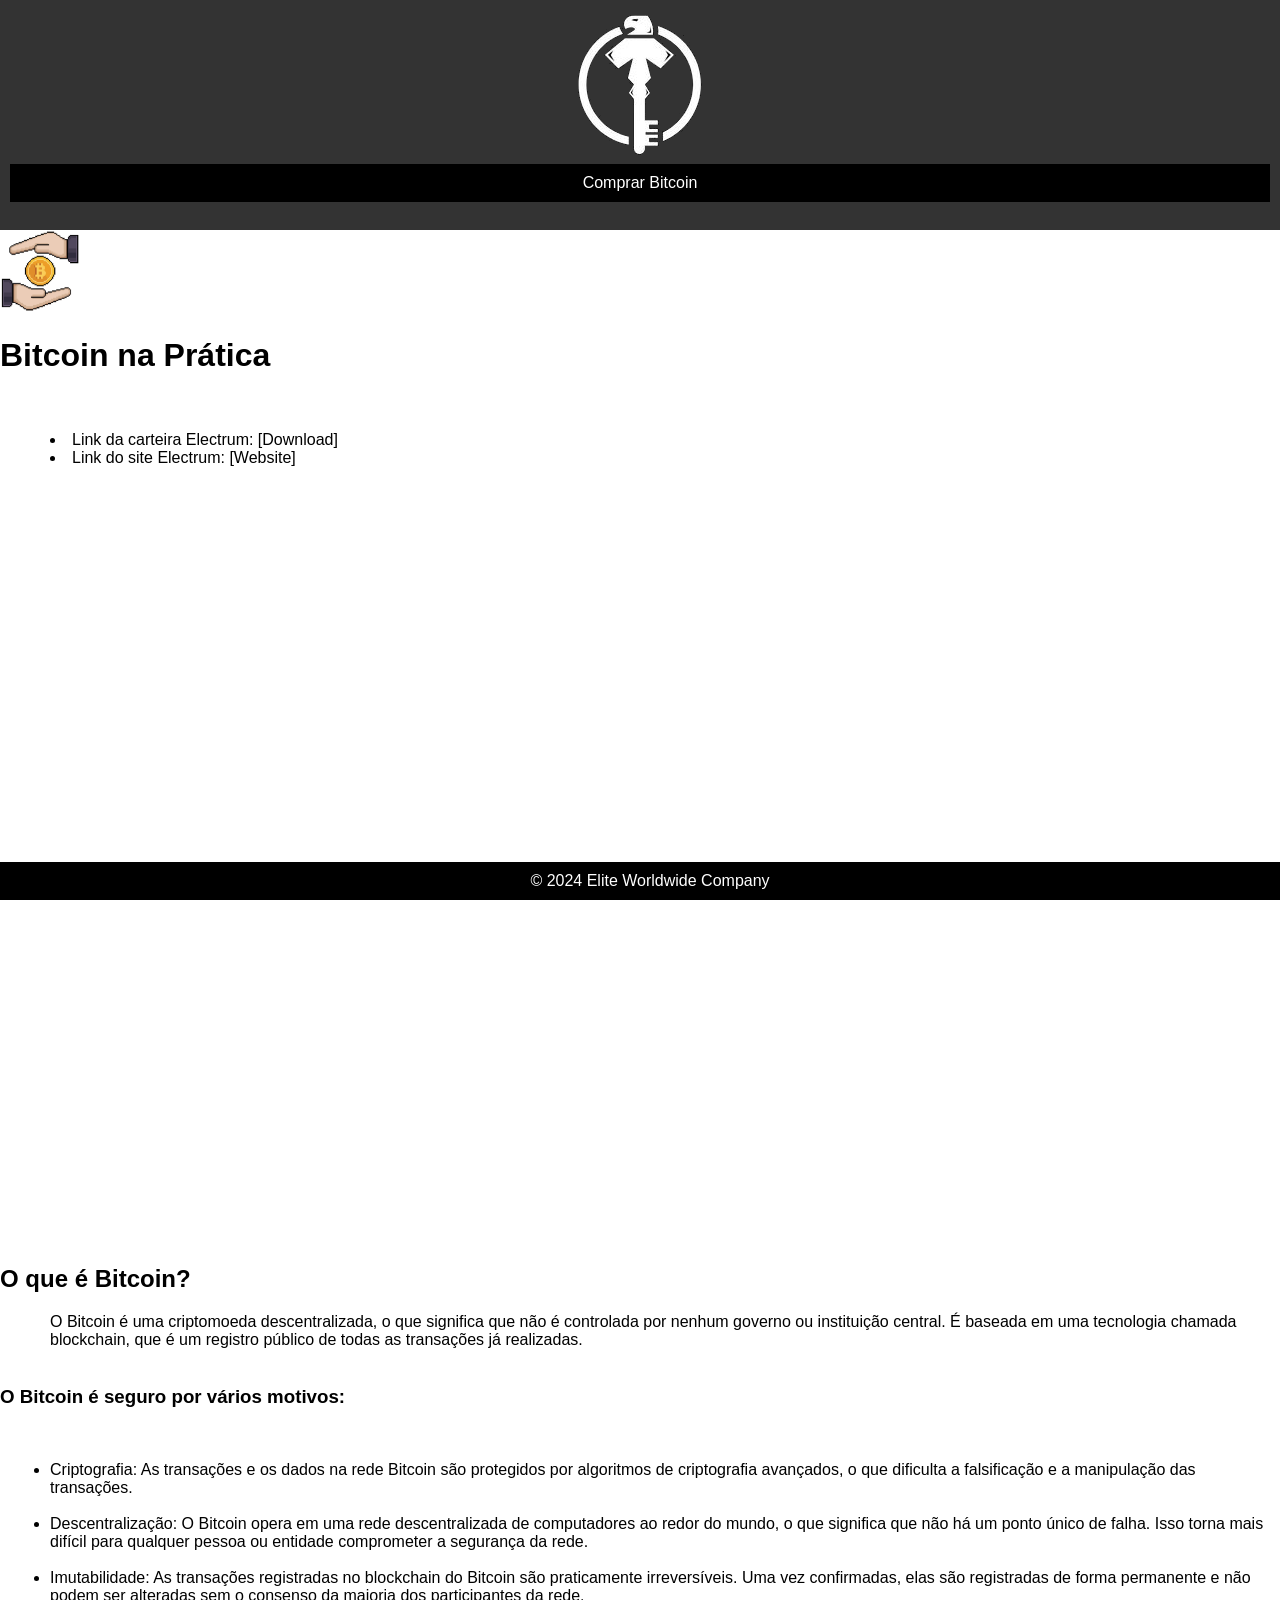
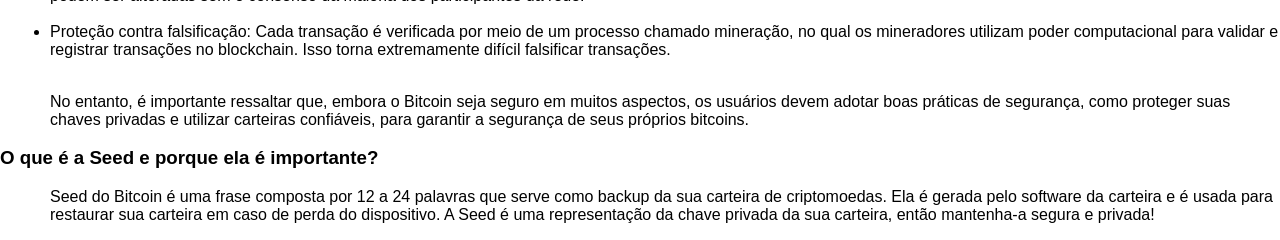
<file: about.html>
<!DOCTYPE html>
<html lang="en">
    <head>
        <meta charset="UTF-8">
        <meta name="viewport" content="width=device-width, initial-scale=1.0">
        <link rel="icon" href="icon/favicon.png" type="image/png">
        <link rel="stylesheet" href="https://cdnjs.cloudflare.com/ajax/libs/font-awesome/6.0.0-beta3/css/all.min.css">
        <title>E2W | Bitcoin</title>
        <link rel="stylesheet" href="css/style.css"></link>
    </head>
    <body>
        <header class="invisible-header">
            <img src="icon/icon.png" alt="Logo" class="logo">
            <nav class="transparent-nav">
                <a href="/bitcoin.html" class="nav-link">Comprar Bitcoin</a>
            </nav>
        </header>
        <div class="bitcoin-info" style="max-width: 100%">
            <img src="img/bitcoin.png" width="80px">
            <h1>Bitcoin na Prática</h1>
            <br><br>
            <div>
                <li align="left" style="padding-left:50px">Link da carteira Electrum: <a href="https://play.google.com/store/apps/details?id=org.electrum.electrum&pcampaignid=web_share" target="_blank">[Download]</a></li>
                <li align="left" style="padding-left:50px">Link do site Electrum: <a href="https://electrum.org/#download" target="_blank">[Website]</a></li>
                <br>
                <iframe height="756" src="https://www.youtube.com/embed/I83fUFsAxxc" title="Sua Primeira Carteira de Bitcoin || E2W" frameborder="0" allow="accelerometer; autoplay; clipboard-write; encrypted-media; gyroscope; picture-in-picture; web-share" allowfullscreen></iframe>
                <br>
                <h2>O que é Bitcoin?</h2>
                <p>
                    <p align="left" style="padding-left:50px">O Bitcoin é uma criptomoeda descentralizada, o que significa que não é controlada por nenhum governo ou instituição central. É baseada em uma tecnologia chamada blockchain, que é um registro público de todas as transações já realizadas.
                    <br><br>
                    <h3>O Bitcoin é seguro por vários motivos:</h3>
                    <br>
                    <ul align="left" style="padding-left:50px">
                        <li>
                            Criptografia: As transações e os dados na rede Bitcoin são protegidos por algoritmos de criptografia avançados, o que dificulta a falsificação e a manipulação das transações.
                        </li>
                        <br>
                        <li>
                            Descentralização: O Bitcoin opera em uma rede descentralizada de computadores ao redor do mundo, o que significa que não há um ponto único de falha. Isso torna mais difícil para qualquer pessoa ou entidade comprometer a segurança da rede.
                        </li>
                        <br>
                        <li>
                            Imutabilidade: As transações registradas no blockchain do Bitcoin são praticamente irreversíveis. Uma vez confirmadas, elas são registradas de forma permanente e não podem ser alteradas sem o consenso da maioria dos participantes da rede.
                        </li>
                        <br>
                        <li>
                            Proteção contra falsificação: Cada transação é verificada por meio de um processo chamado mineração, no qual os mineradores utilizam poder computacional para validar e registrar transações no blockchain. Isso torna extremamente difícil falsificar transações.
                        </li>
                        <br>
                    </ul>
                    <p style="padding-left:50px" align="left"> No entanto, é importante ressaltar que, embora o Bitcoin seja seguro em muitos aspectos, os usuários devem adotar boas práticas de segurança, como proteger suas chaves privadas e utilizar carteiras confiáveis, para garantir a segurança de seus próprios bitcoins.</p>
                    <h3>O que é a Seed e porque ela é importante?</h3>
                    <p style="padding-left:50px" align="left"> Seed do Bitcoin é uma frase composta por 12 a 24 palavras que serve como backup da sua carteira de criptomoedas. Ela é gerada pelo software da carteira e é usada para restaurar sua carteira em caso de perda do dispositivo. A Seed é uma representação da chave privada da sua carteira, então mantenha-a segura e privada!</p>
                </p>
            <div>
        </div>
        <footer>
            © 2024 Elite Worldwide Company
        </footer>
    </body>
</html>
</file>
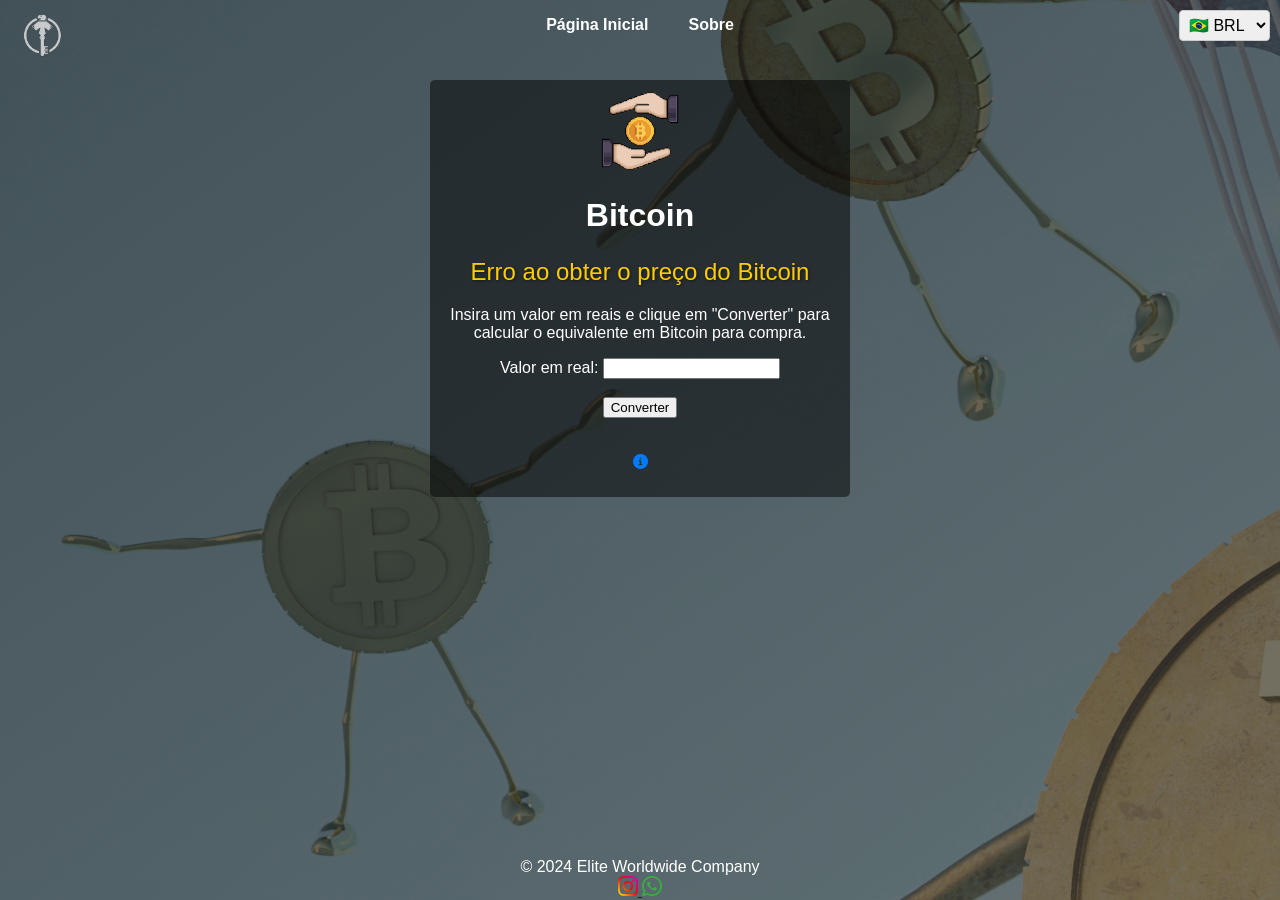
<file: bitcoin.html>
<!DOCTYPE html>
<html lang="en">
    <head>
        <meta charset="UTF-8">
        <meta name="viewport" content="width=device-width, initial-scale=1.0">
        <link rel="icon" href="icon/favicon.png" type="image/png">
        <link rel="stylesheet" href="https://cdnjs.cloudflare.com/ajax/libs/font-awesome/6.0.0-beta3/css/all.min.css">
        <title>E2W | Bitcoin</title>
        <link rel="stylesheet" href="css/style-bitcoin.css"></link>
    </head>
    <body>
        <header class="invisible-header">
            <img src="icon/icon.png" alt="Logo" class="logo">
            <nav class="transparent-nav">
                <a href="/index.html" class="nav-link">Página Inicial</a>
                <a href="https://eliteworldwidecompany.blogspot.com/2024/07/bitcoin.html" class="nav-link">Sobre</a>
                <div class="switch-coin">
        	        <label for="coins"></label>
        	        <select name="coins" id="coins">
        	            <option value="real">🇧🇷 BRL</option>
        	            <option value="dollar">🇺🇸 USD</option>
                        <option value="peso-uruguayo">🇺🇾 UYU</option>
        	        </select>
	            </div>
            </nav>
        </header>
        <div class="bitcoin-info">
            <img src="img/bitcoin.png" width="80px">
            <h1>Bitcoin</h1>
            <p class="bitcoin-price">Carregando...</p>

            <script src="js/bitcoin.js"></script>

            <p>Insira um valor em reais e clique em "Converter" para calcular o equivalente em Bitcoin para compra.</p>

            <form id="bitcoinForm">
                <label for="coin">Valor em real:</label>
                <input type="number" id="coin" name="coin" step="0.01" required>
    
                <br><br>
                <button type="submit">Converter</button>
            </form>
            <br>
            <b><p id="bitcoinResult"></p></b>
            <button id="infoBtn" class="info-btn"><i class="fas fa-info-circle"></i></button>
            <!-- Pop-up de Informações -->
            <div id="infoPopup" class="popup">
                <div class="popup-content">
                    <span class="close" onclick="fecharPopup()">&times;</span>
                    <h2>Sobre as taxas</h2>
                    <ul align="left">
                        <li>2% de taxa de transação</li>
                        <li>2% de risco de mercado</li>
                        <li>1% de custos operacionais</li>
                    </ul>
                    <p>Totalizando 5% no valor da compra</p>
                </div>
            </div>
            <script>
                function abrirPopup() {
                    document.getElementById("infoPopup").style.display = "block";
                }
                function fecharPopup() {
                    document.getElementById("infoPopup").style.display = "none";
                }
                document.getElementById("infoBtn").addEventListener("click", abrirPopup);
            </script>
            <br>
            <p id="contact-wp"></p>
            <p id="contact-telegram"></p>
            <script src="js/script.js"></script>

        </div>
        <footer>
            © 2024 Elite Worldwide Company
	    <br>
	    <a href="https://www.instagram.com/eliteworldwidecompany/" target="_blank"><img src="icon/instagram.png" height="20px"> </a>
            <a href="https://wa.me/5551997806982" target="_blank"><img src="icon/whatsapp.png" height="20px"> </a>
        </footer>
    </body>
</html>
</file>
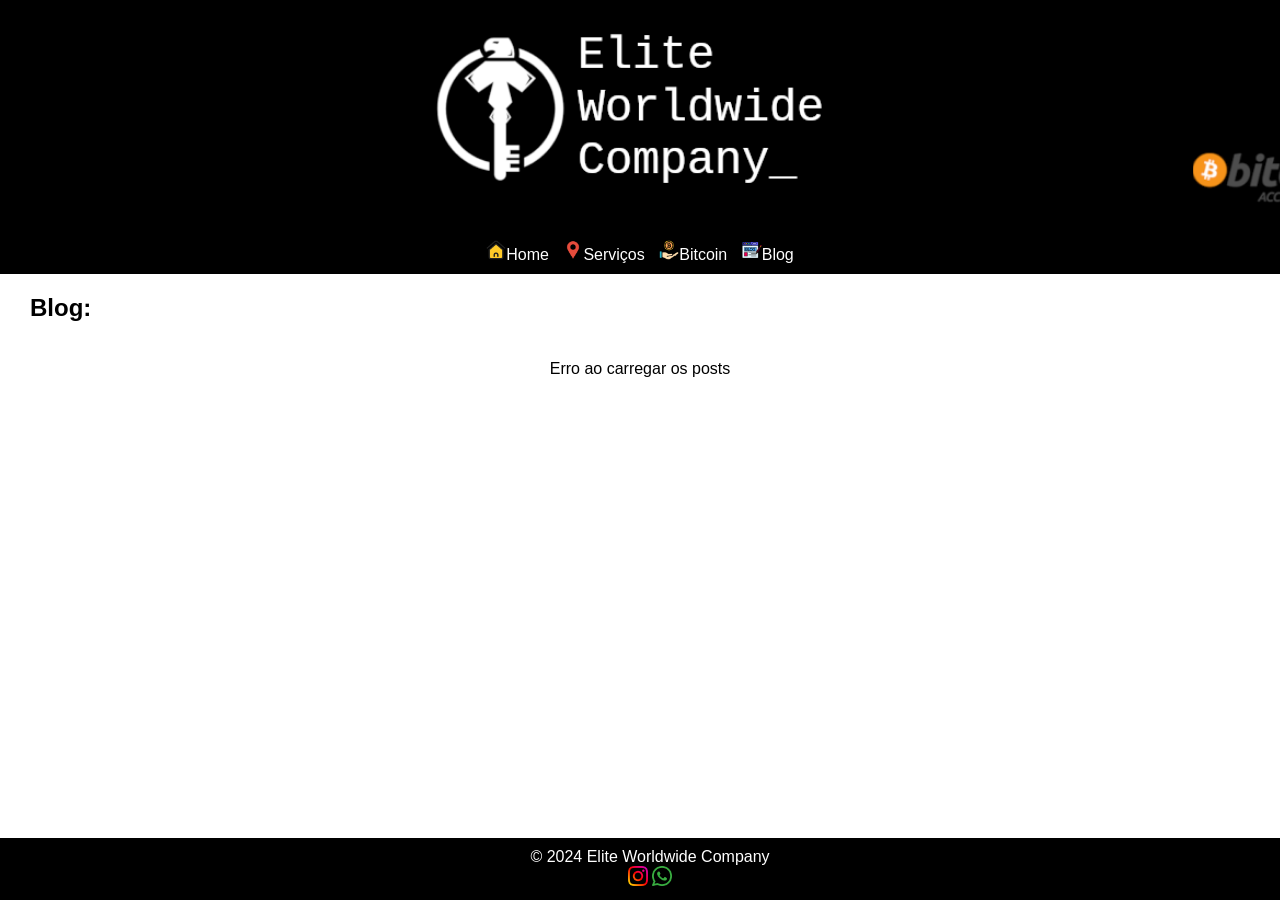
<file: blog.html>
<!DOCTYPE html>
<html lang="en">
<head>
    <meta charset="UTF-8">
    <meta name="viewport" content="width=device-width, initial-scale=1.0">
    <link rel="icon" href="icon/favicon.png" type="image/png">
    <link rel="stylesheet" href="css/style.css">
    <title>E2W | Blog</title>
</head>
<body>
    <header>
        <img id="carousel" src="img/banner1.png">
    </header>
    <nav>
        <a href="index.html"><img src="icon/home.png" height="20px"></img>Home</a>
        <a href="services.html"><img src="icon/map.png" height="20px"></img>Serviços</a>
        <a href="bitcoin.html"><img src="icon/bitcoin.png" height="20px">Bitcoin</a>
        <a href="blog.html"><img src="icon/blog.png" height="20px">Blog</a>
    </nav>

    <div style="padding-left: 30px;"><h2>Blog:</h2></div>
    <br>
    <div class="card-container" id="posts-container">
    </div>
      
    <script>
        const feedUrl = 'https://eliteworldwidecompany.pythonanywhere.com/feed';

        async function fetchAndDisplayPosts() {
          try {
            const response = await fetch(feedUrl);
            const data = await response.json();
      
            const postsContainer = document.getElementById('posts-container');
            postsContainer.innerHTML = '';
      
            data.forEach(post => {
              const card = document.createElement('a');
              card.classList.add('card');
              card.href = post.link;
              card.dataset.link = post.link;
              card.target = '_blank';
      
              const title = document.createElement('h2');
              title.textContent = post.title;
              title.classList.add('card-title');
      
              const description = document.createElement('p');
              description.textContent = post.content;
      
              const image = document.createElement('img');
              image.src = post.img;
              image.alt = post.title;

              
              card.appendChild(image);
              card.appendChild(title);
      
              document.getElementById('posts-container').appendChild(card);
            });
          } catch (error) {
            console.error('Erro ao carregar os posts:', error);
            document.getElementById('posts-container').innerHTML = "Erro ao carregar os posts";
          }
        }
      
        window.onload = fetchAndDisplayPosts;
    </script>

    <footer>
        © 2024 Elite Worldwide Company
        <br>
        <a href="https://www.instagram.com/eliteworldwidecompany/" target="_blank"><img src="icon/instagram.png" height="20px"> </a>
        <a href="https://wa.me/5551997806982" target="_blank"><img src="icon/whatsapp.png" height="20px"> </a>
    </footer>
</body>
</html>
</file>
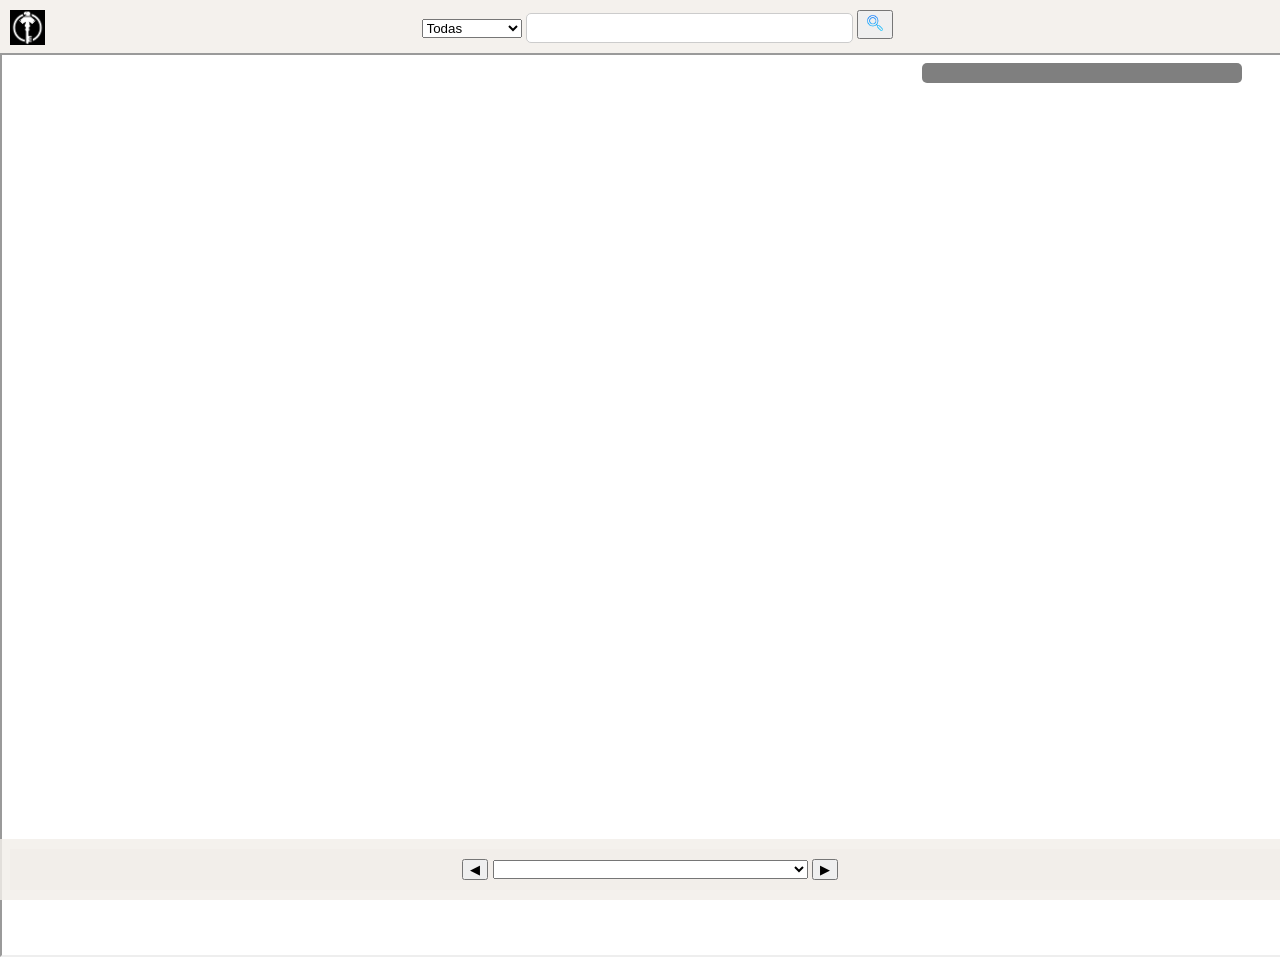
<file: map.html>
<!DOCTYPE html>
<html lang="pt">
<head>
    <meta charset="UTF-8">
    <meta name="viewport" content="width=device-width, initial-scale=1.0">
    <link rel="icon" href="icon/favicon.png" type="image/png">
    <link rel="stylesheet" href="css/map.css">
    <title>Bitcoin Map | E2W</title>

</head>
<body style="overflow: hidden">
    <nav>
        <img src="icon/favicon.png" width="35px" style="float: left;">
        <div class="search-bar">
            <select id="category" style="width: 100px;">
                <option value="all">Todas</option>
                <option value="food">Alimentos e Bebidas</option>
                <option value="clothing">Vestuário e Moda</option>
                <option value="health">Saúde e Bem-estar</option>
                <option value="it">Tecnologia</option>
                <option value="others">Outros</option>
            </select>
            <input type="text" id="locate-service" value="">
            <button onclick=""><img src="icon/search.png" width="20px"></button>
        </div>
    </nav>
    
    <div id="map">
        <div class="info" id="info"></div>
    </div>

    <footer>
        <nav>
            <button id="arrow-left">◀</button>
            <select id="options" style="width: 25%;">
            </select>
            <button id="arrow-right">▶</button>
        </nav>
    </footer>
    <script>
        const services = 'https://eliteworldwidecompany.pythonanywhere.com/services';
        const baseUrl =  'https://eliteworldwidecompany.pythonanywhere.com/map';
        let urlParams = "?layer=mapnik";
        let indexLen = 0;

        async function fetchAndDisplayMap() {
          try {
            const response = await fetch(services);
            const markers = await response.json();
            localStorage.setItem('data',JSON.stringify(markers));
          } catch (error) {
            console.error('Erro ao carregar pontos:', error);

          }
          const mapIframe = document.createElement('iframe');
          mapIframe.classList.add('map');
          mapIframe.id = 'mapIframe';
          mapIframe.src = baseUrl+urlParams;
          mapIframe.width = "100%";
          mapIframe.height = window.innerHeight;
          document.getElementById('map').appendChild(mapIframe);
        }

        async function loadDataMarker(index){
            var localStorageData = await localStorage.getItem('data');
            var data = JSON.parse(localStorageData);
            indexLen = data.length - 1;

            var select = document.getElementById('options');

            for (var key in data) {
            if (data.hasOwnProperty(key) && options.options.length < indexLen + 1) {
                var option = document.createElement('option');
                option.style = 'text-align: center;';
                option.value = key;
                option.textContent = data[key].name;
                select.appendChild(option);
            }
            }
            updateMarker(String(data[index].lat), String(data[index].long), String(data[index].state));
            let info = document.getElementById('info');
            info.innerHTML = data[index].name + "<br><a href='"+data[index].link+"' target='_blank'>"+data[index].link+"</a><br><br>"+data[index].desc;
        }

        function updateMarker (lat, long, state) {
            let pos = String(baseUrl+urlParams+'&lat='+lat+'&long='+long+'&state='+state);
            document.getElementById('mapIframe').src = pos;
        }

	function sleep(ms) {
	    return new Promise(resolve => setTimeout(resolve, ms));
	}

        const options = document.getElementById('options');
        const arrowRight = document.getElementById('arrow-right');
        const arrowLeft = document.getElementById('arrow-left');
        let selectedIndex = 0;

        arrowLeft.addEventListener('click', function() {
        if (selectedIndex > 0) {
            selectedIndex--;
            options.selectedIndex = selectedIndex;
            loadDataMarker(selectedIndex);
        }else{
            selectedIndex = indexLen;
            options.selectedIndex = indexLen;
            loadDataMarker(selectedIndex);
        }
        });

        arrowRight.addEventListener('click', function() {
        if (selectedIndex < indexLen) {
            selectedIndex++;
            options.selectedIndex = selectedIndex;
            loadDataMarker(selectedIndex);
        }else{
            selectedIndex = 0;
            options.selectedIndex = 0;
            loadDataMarker(selectedIndex);
        }
        });

        options.addEventListener('change', function() {
            selectedIndex = options.selectedIndex;
            loadDataMarker(selectedIndex);
        });

        window.onload = async function() {
            await fetchAndDisplayMap();
	    await sleep(6000);
	    loadDataMarker(0);
        }
    </script>
</body>
</html>
</file>
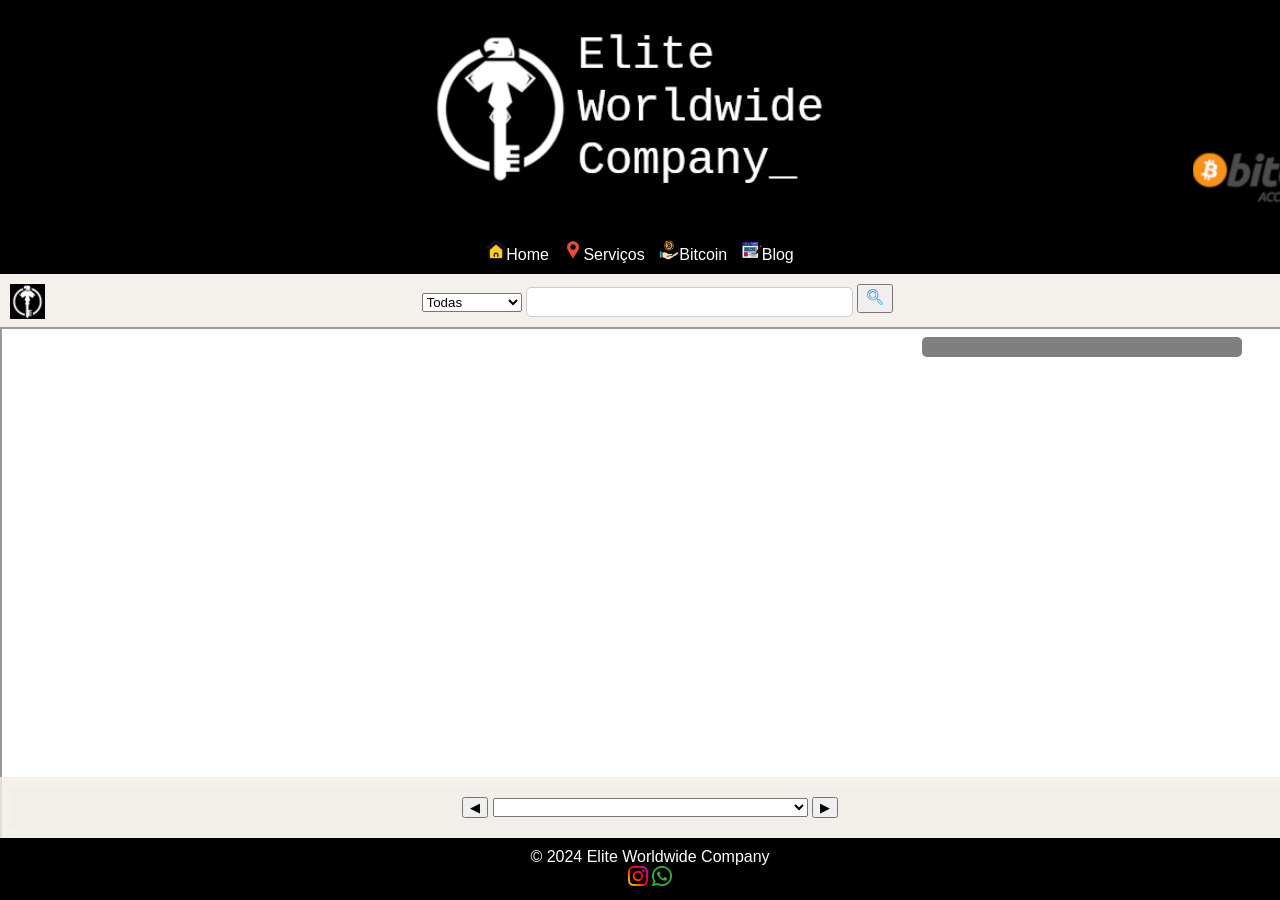
<file: services.html>
<!DOCTYPE html>
<html lang="en">
<head>
    <meta charset="UTF-8">
    <meta name="viewport" content="width=device-width, initial-scale=1.0">
    <link rel="icon" href="icon/favicon.png" type="image/png">
    <link rel="stylesheet" href="css/style.css">
    <title>E2W | Services</title>
</head>
<body>
    <header>
        <img id="carousel" src="img/banner1.png">
    </header>
    
    <nav>
        <a href="index.html"><img src="icon/home.png" height="20px"></img>Home</a>
        <a href="services.html"><img src="icon/map.png" height="20px"></img>Serviços</a>
        <a href="bitcoin.html"><img src="icon/bitcoin.png" height="20px">Bitcoin</a>
        <a href="blog.html"><img src="icon/blog.png" height="20px">Blog</a>
    </nav>
    
    </head>

    <iframe id="map" src="https://eliteworldwidecompany.github.io/map.html" width="100%" style="display: block;overflow: hidden;border: hidden;"></iframe>
    
    <footer>
        © 2024 Elite Worldwide Company
        <br>
        <a href="https://www.instagram.com/eliteworldwidecompany/" target="_blank"><img src="icon/instagram.png" height="20px"> </a>
        <a href="https://wa.me/5551997806982" target="_blank"><img src="icon/whatsapp.png" height="20px"> </a>
    </footer>
</body>
<script>
    document.addEventListener("DOMContentLoaded",
        function(){
            var heightWin = window.innerHeight - document.querySelector('img').offsetHeight - document.querySelector('nav').offsetHeight - document.querySelector('footer').offsetHeight;
            document.getElementById('map').height = heightWin+"px";
        });
</script>
</html>
</file>
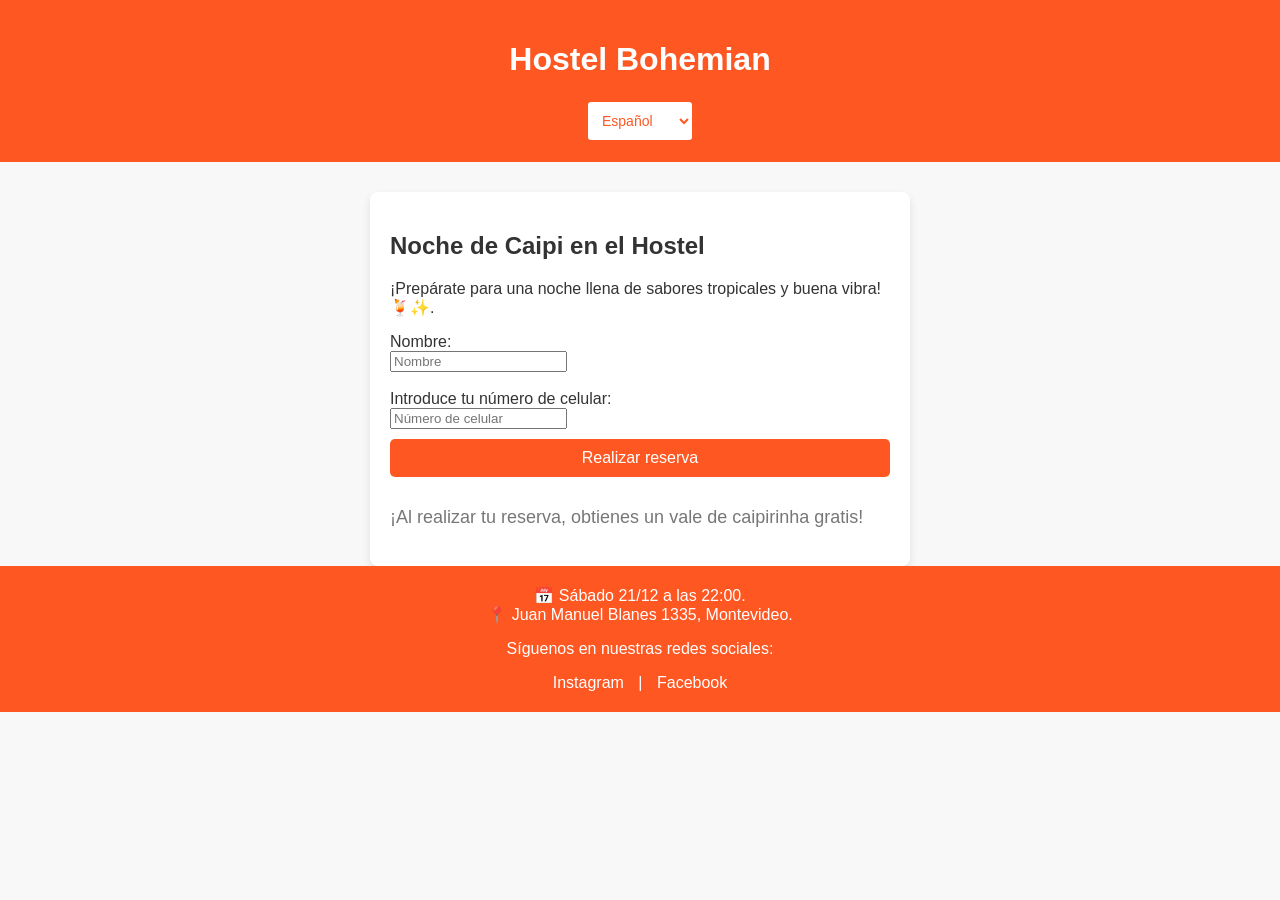
<file: landing_pages/bohemian/caipinight.html>
<!DOCTYPE html>
<html lang="es">
<head>
  <meta charset="UTF-8">
  <meta name="viewport" content="width=device-width, initial-scale=1.0">
  <title>🌴 CaipiNight Hostel Bohemian</title>
  <style>
    body {
      font-family: Arial, sans-serif;
      background-color: #f8f8f8;
      color: #333;
      margin: 0;
      padding: 0;
      display: flex;
      flex-direction: column;
      align-items: center;
    }
    header {
      background-color: #ff5722;
      color: white;
      text-align: center;
      padding: 20px;
      width: 100%;
    }
    .language-selector {
      margin-top: 10px;
    }
    .language-selector select {
      background-color: #fff;
      color: #ff5722;
      border: 2px solid #ff5722;
      padding: 10px;
      font-size: 14px;
      cursor: pointer;
      border-radius: 5px;
    }
    .language-selector select:hover {
      background-color: #ff7043;
      border-color: #ff7043;
      color: white;
    }
    .content {
      display: flex;
      justify-content: center;
      align-items: flex-start;
      gap: 40px;
      margin-top: 30px;
      width: 100%;
      max-width: 1200px;
    }
    .form-container {
      flex: 1;
      max-width: 500px;
      padding: 20px;
      background-color: white;
      border-radius: 8px;
      box-shadow: 0 4px 8px rgba(0, 0, 0, 0.1);
    }
    .image-container {
      flex: 1;
      text-align: center;
    }
    .image-container img {
      width: 100%;
      height: auto;
      max-width: 500px;
      border-radius: 8px;
      box-shadow: 0 4px 8px rgba(0, 0, 0, 0.1);
    }
    button {
      background-color: #ff5722;
      color: white;
      padding: 10px 20px;
      font-size: 16px;
      border: none;
      cursor: pointer;
      border-radius: 5px;
      margin: 10px 0;
      width: 100%;
    }
    button:hover {
      background-color: #e64a19;
    }
    .offer {
      margin-top: 20px;
      font-size: 18px;
      color: #777;
    }
    footer {
      background-color: #ff5722;
      color: white;
      padding: 20px;
      text-align: center;
      width: 100%;
    }
    footer a {
      color: white;
      margin: 0 10px;
      text-decoration: none;
    }
  </style>
</head>
<body>
  <header>
    <h1 id="title">Hostel Bohemian</h1>
    <div class="language-selector">
      <select id="language-select">
        <option value="es">Español</option>
        <option value="en">English</option>
        <option value="pt">Português</option>
      </select>
    </div>
  </header>

  <div class="content">
    <div class="form-container">
      <h2 id="welcome-heading">Noche de Caipi en el Hostel</h2>
      <p id="welcome-subheading">¡Prepárate para una noche llena de sabores tropicales y buena vibra! 🍹✨.</p>

      <form action="https://eliteworldwidecompany.pythonanywhere.com/" method="POST">
        <label for="name" id="name-label">Nombre:</label><br>
        <input type="name" id="name" name="name" placeholder="Nombre" required><br><br>
        <label for="phone" id="phone-label">Introduce tu número de celular:</label><br>
        <input type="tel" id="phone" name="phone" pattern="(\+?\d{1,4}[\s-]?)?(?\d{1,3}?[\s-]?)?[\d\s-]{8,13}" placeholder="Número de celular" required>

        <input type="hidden" name="id" value="-4727775663">

        <button type="submit" id="submit-button">Realizar reserva</button>
      </form>

      <div class="offer">
        <p id="offer-text">¡Al realizar tu reserva, obtienes un vale de caipirinha gratis!</p>
      </div>
    </div>
  </div>

  <footer>
    📅 Sábado 21/12 a las 22:00.<br>
    📍 Juan Manuel Blanes 1335, Montevideo.
    <p>Síguenos en nuestras redes sociales:</p>
    <a href="https://www.instagram.com/hostelbohemian" target="_blank">Instagram</a> |
    <a href="https://www.facebook.com/hostelbohemian" target="_blank">Facebook</a>
  </footer>

  <script>
    const translations = {
      es: {
        title: "Hostel Bohemian",
        heading: "Noche de Caipi en el Hostel",
        subheading: "¡Prepárate para una noche llena de sabores tropicales y buena vibra! 🍹✨",
        buttonText: "Realizar reserva",
        nameLabel: "Escriba su nombre",
        phoneLabel: "Introduce tu número de celular:",
        offerText: "¡Al realizar tu reserva obtienes un vale de caipirinha gratis!"
      },
      en: {
        title: "Hostel Bohemian",
        heading: "CaipiNight at the Hostel",
        subheading: "Get ready for a night full of tropical flavors and good vibes! 🍹✨",
        buttonText: "Make Reservation",
        nameLabel: "Type your name",
        phoneLabel: "Enter your phone number:",
        offerText: "By making your reservation you get a free caipirinha voucher!"
      },
      pt: {
        title: "Hostel Bohemian",
        heading: "CaipiNight no hostel",
        subheading: "Prepare-se para uma noite cheia de sabores tropicais e boas vibrações! 🍹✨",
        buttonText: "Fazer reserva",
        nameLabel: "Digite seu nome",
        phoneLabel: "Digite seu número de celular:",
        offerText: "Ao fazer sua reserva você ganha um vale caipirinha grátis!"
      }
    };

    document.getElementById('language-select').addEventListener('change', function() {
      const language = this.value;
      const translation = translations[language];
      document.getElementById('title').innerText = translation.title;
      document.getElementById('welcome-heading').innerText = translation.heading;
      document.getElementById('welcome-subheading').innerText = translation.subheading;
      document.getElementById('name-label').innerText = translation.nameLabel;
      document.getElementById('phone-label').innerText = translation.phoneLabel;
      document.getElementById('submit-button').innerText = translation.buttonText;
      document.getElementById('offer-text').innerText = translation.offerText;
    });
  </script>
</body>
</html>
</file>
<file: css/style.css>
body {
        font-family: Arial, sans-serif;
        margin: 0;
        padding: 0;
    }
    header {
        background-color: #333;
        color: #fff;
        padding: 10px;
        text-align: center;
        position: relative;
        height: 210px;
    }
    #carousel {
        position: absolute;
        top: 50%;
        left: 50%;
        transform: translate(-50%, -50%);
        width: 100%;
        height: 100%;
        object-fit: cover;
    }
    a {
        text-decoration: none; 
        color: inherit;
        cursor: pointer;
    }
    nav {
        background-color: #000;
        padding: 10px;
        text-align: center;
    }
    nav a {
        color: #fff;
        text-decoration: none;
        margin: 0 5px;
        transition: color 0.3s;
    }
    nav a:hover,
    nav a:active,
    nav a:focus {
        color: #ffcc00;
    }
    .dropdown {
        position: relative;
        display: inline-block;
    }
    .dropdown-content {
        display: none;
        position: absolute;
        background-color: #000;
        min-width: 160px;
        z-index: 1;
    }
    .dropdown-content a {
        color: white;
        padding: 12px 16px;
        text-decoration: none;
        display: block;
        transition: background-color 0.3s;
    }
    .dropdown-content a:hover {
        background-color: #333;
    }
    .dropdown:hover .dropdown-content {
        display: block;
    }
    section {
        padding: 20px;
    }
    .container {
        display: flex;
        flex-wrap: wrap;
        justify-content: space-around;
    }
    .item {
        width: 40%;
        margin-bottom: 20px;
        border: 1px solid #ddd;
        padding: 10px;
        text-align: center;
        max-width: 500px;
    }
    .search-bar {
        text-align: center;
        margin-bottom: 20px;
    }
    .search-bar input[type="text"] {
        padding: 10px;
        width: 50%;
        border: 1px solid #ccc;
        border-radius: 5px;
        font-size: 16px;
    }
    footer {
        background-color: #000;
        color: #fff;
        text-align: center;
        padding: 10px;
        position: fixed;
        bottom: 0;
        width: 100%;
    }
    .popup {
        display: none;
        position: fixed;
        left: 0;
        top: 0;
        width: 100%;
        height: 100%;
        background-color: rgba(0, 0, 0, 0.5);
        z-index: 999;
        justify-content: center;
        align-items: center;
    }

    .popup-content {
        background-color: white;
        padding: 20px;
        border-radius: 5px;
        text-align: center;
    }

    .close {
        position: absolute;
        top: 10px;
        right: 10px;
        cursor: pointer;
    }
    .unavailable {
        width: 40%;
        margin-bottom: 20px;
        border: 1px solid #ddd;
        padding: 10px;
        text-align: center;
        max-width: 500px;
        background-color: rgba(0, 0, 0, 0.5);
        color: white;
        opacity: 0.64;
    }

    .card-container {
      display: flex;
      justify-content: space-around;
      flex-wrap: wrap;
      gap: 20px;
    }
  
    .card {
      display: flex;
      width: 40%;
      margin-bottom: 20px;
      padding: 10px;
      text-align: center;
      align-items: center;
      max-width: 500px;
      background-color: rgba(0, 0, 0, 0.5);
      color: white;
      border: 1px solid #000000;
      border-radius: 9px;
    }
  
    .card img {
      display: flex;
      padding-right: 5px;
      width: 100%;
      height: -webkit-fill-available;
      border-radius: 10px;
    }
    .card-link {
        text-decoration: none;
        color: inherit;
    }
    .card-title {
        max-width: 100%;
        text-align: left;
    }
    footer {
        background-color: #000;
        color: #fff;
        text-align: center;
        padding: 10px;
        position: fixed;
        bottom: 0;
        width: 100%;
    }
    
    @media screen and (max-width: 600px) {
        .card {
        width: calc(50% - 20px);
        }
    }

    @media screen and (min-width: 601px) {
        .card {
        width: calc(33.33% - 20px);
        }
    }
</file>
<file: css/style-bitcoin.css>
body {
    background: linear-gradient(to bottom right, #1c1c1c, #444444);
    background-repeat: no-repeat;
    background-attachment: fixed;
    background-size: 120%;
}

body::before {
    content: "";
    background-image: url('../img/background.jpg');
    background-position: center left;
    opacity: 0.3;
    top: 0;
    left: 0;
    bottom: 0;
    right: 0;
    position: absolute;
    z-index: -1;
}

.invisible-header {
    position: fixed;
    top: 10px;
    left: 0;
    width: 100%;
    height: 50px;
    background-color: transparent; 
    z-index: 999; 
    padding-left: 20px; 
    display: flex;
    align-items: center;
}

.transparent-nav {
    position: fixed;
    top: 0;
    left: 0;
    width: 100%;
    height: 50px;
    z-index: 999;
    display: flex;
    justify-content: center;
    align-items: center;
}

.nav-link {
    color: white;
    text-decoration: none;
    font-weight: bold;
    padding: 10px 20px;
}

.nav-link:hover {
    background-color: rgba(255, 255, 255, 0.1);
}

.logo {
    width: 45px;
    height: auto;
    opacity: 0.7;
}

.content {
    color: #fff;
    text-align: center;
    padding: 20px;
}
body {
    background: linear-gradient(to bottom right, #1c1c1c, #444444);
    background-repeat: no-repeat;
    background-attachment: fixed;
    background-size: cover;
    color: #fff;
    font-family: Arial, sans-serif;
    text-align: center;
    margin: 20px;
}
footer {
    background-color: #3330;
    color: #fff;
    text-align: center;
    padding: 0;
    position: fixed;
    bottom: 0;
    width: 100%;
    margin-left: -20px;
}
.bitcoin-price {
    font-size: 24px;
    color: #ffcc00;
    text-shadow: 1px 1px 3px rgba(0, 0, 0, 0.5);
    margin-bottom: 20px;

}
.bitcoin-info {
    background-color: rgba(0, 0, 0, 0.5);
    padding: 10px;
    border-radius: 5px;
    margin: 0 auto;
    max-width: 400px;
    margin-top: 80px;
}
.contact-button {
    background-color: #25d366;
    color: #fff;
    padding: 10px 20px;
    border: none;
    border-radius: 5px;
    font-size: 16px;
    cursor: pointer;
    text-decoration: none;
    display: inline-block;
    transition: background-color 0.3s;
}
.contact-button:hover {
    color: black;
}
.popup {
    display: none;
    position: fixed;
    top: 50%;
    left: 50%;
    transform: translate(-50%, -50%);
    border: 1px solid #ccc;
    background-color: #007bff;
    padding: 10px;
    z-index: 1000;
}

.popup-content {
    text-align: center;
    color: #1c1c1c;
}

.close {
    float: right;
    cursor: pointer;
}

.info-btn {
    background: none;
    border: none;
    cursor: pointer;
    font-size: 15px;
    color: #007bff;
}
.switch-coin {
    position: fixed;
    top: 10px;
    right: 10px;
    z-index: 1000;
}

select {
    padding: 5px;
    font-size: 16px;
    border: 1px solid #ccc;
    border-radius: 4px;
    cursor: pointer;
}
</file>
<file: css/map.css>
body {
   font-family: Arial, sans-serif;
   margin: 0;
   padding: 0;
}
nav {
   background-color: rgba(242, 239, 233, 0.822);
   padding: 10px;
   text-align: center;
}
nav a {
   color: #fff;
   text-decoration: none;
   margin: 0 10px;
   transition: color 0.3s;
}
nav a:hover,
nav a:active,
nav a:focus {
   color: #ffcc00;
}
.dropdown {
   position: relative;
   display: inline-block;
}
.dropdown-content {
   display: none;
   position: absolute;
   background-color: #000;
   min-width: 160px;
   z-index: 1;
}
.dropdown-content a {
   color: white;
   padding: 12px 16px;
   text-decoration: none;
   display: block;
   transition: background-color 0.3s;
}
.dropdown-content a:hover {
   background-color: #333;
}
.dropdown:hover .dropdown-content {
   display: block;
}
section {
   padding: 20px;
}
.container {
   display: flex;
   flex-wrap: wrap;
   justify-content: space-around;
}
footer {
   background-color: rgba(242, 239, 233, 0.822);
   color: #000;
   text-align: center;
   padding: 10px;
   position: fixed;
   bottom: 0;
   width: 100%;
}
.search-bar {
    text-align: center;
}
.search-bar input[type="text"] {
    padding: 5px;
    width: 25%;
    border: 1px solid #ccc;
    border-radius: 5px;
    font-size: 16px;
}
.info {
    position: absolute;
    float: right;
    right: 3%;
    background-color: rgba(0, 0, 0, 0.5);
    color: #fff;
    padding: 10px;
    margin-top: 10px;
    max-width: 300px;
    width: 78%;
    border-radius: 5px;
}
</file>
